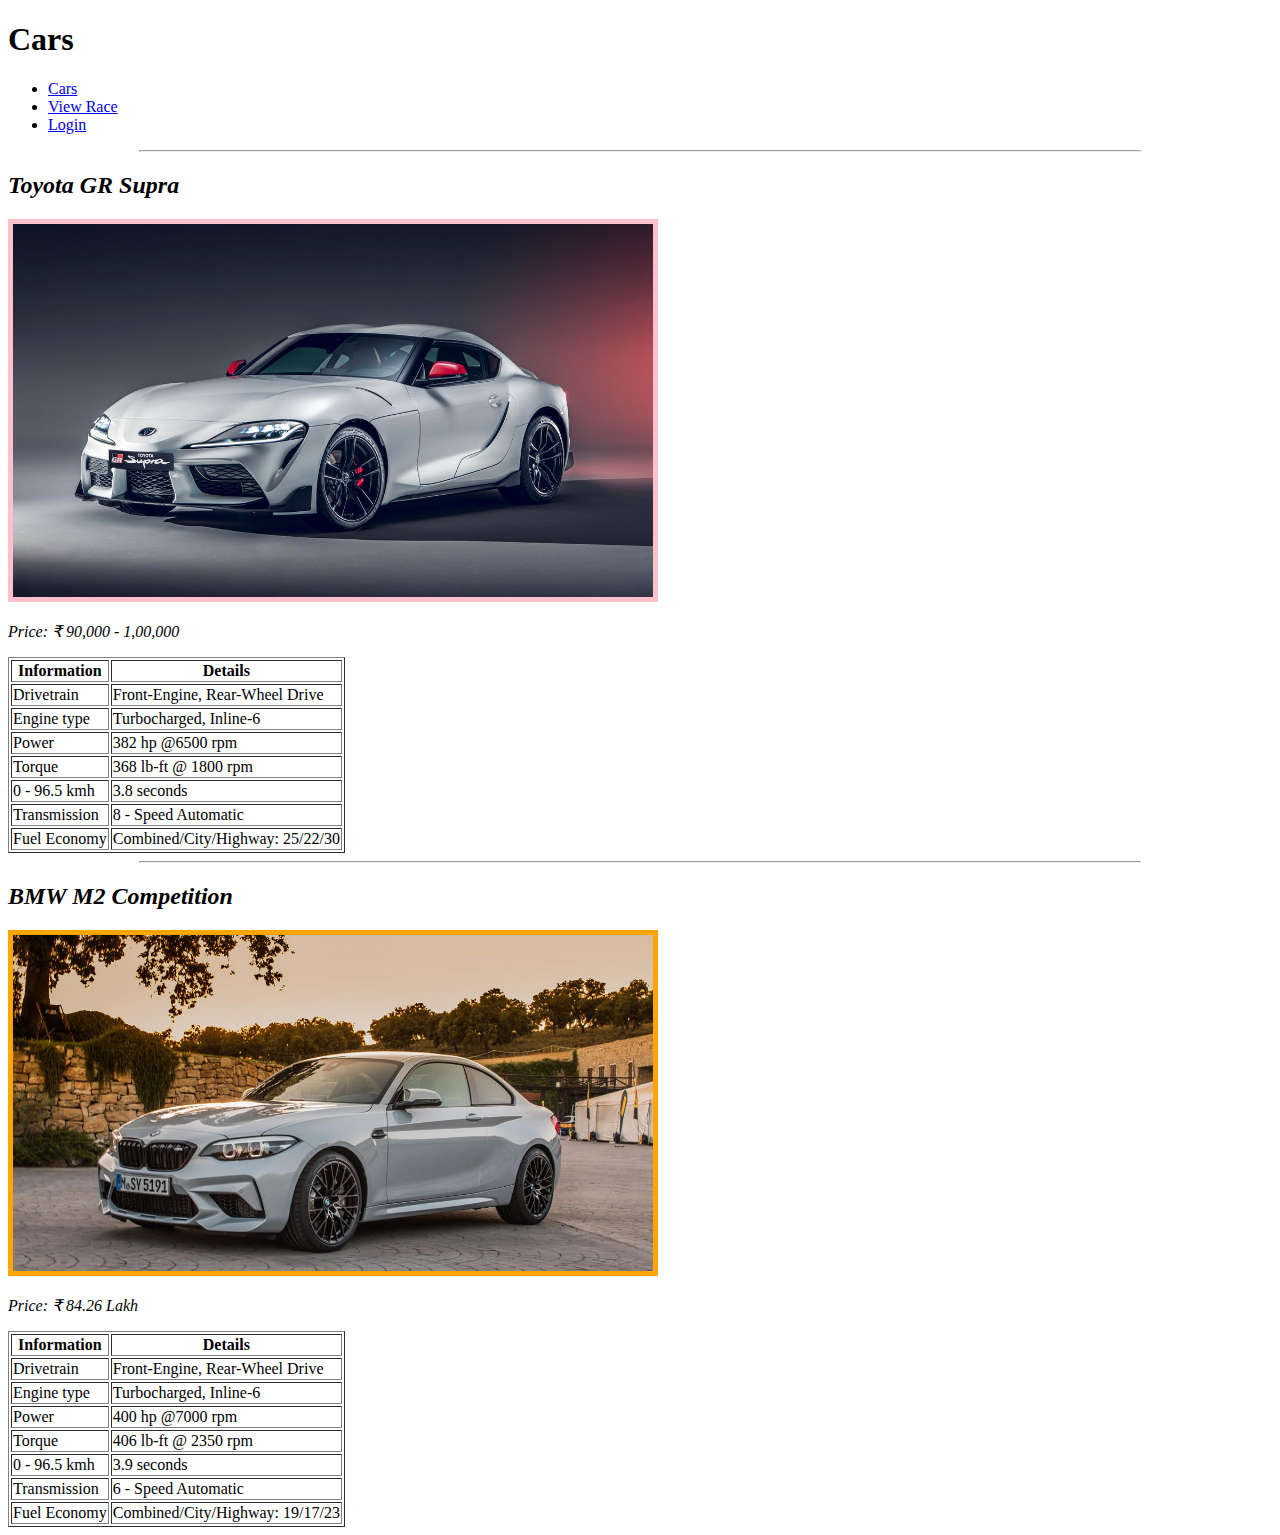
<file: index.html>
<!DOCTYPE html>
<html lang="en" dir="ltr">
  <head>

    <link rel="stylesheet" href="CSS\stylesheet.css">
    <meta charset="utf-8">
    <title>Cars</title>
  </head>
  <body>
    <h1>Cars</h1>
    <nav>
      <ul>
        <li><a href="index.html">Cars</a></li>
        <li><a href="dragrace.html">View Race</a></li>
        <li><a href="login-signup-form.html">Login</a></li>
      </ul>
    </nav>

<hr width="1000px">

<section>
  <h2 class="headings">Toyota GR Supra</h2>
  <img id="supra" border="5px" src="toyota-gr-supra.jpg" width="640px">
  <p class="prices">Price: ₹ 90,000 - 1,00,000</p>

  <table border="1px">

    <tr>
      <th>Information</th>
      <th>Details</th>
    </tr>

    <tr>
      <td>Drivetrain</td>
      <td>Front-Engine, Rear-Wheel Drive</td>
    </tr>

    <tr>
      <td>Engine type</td>
      <td>Turbocharged, Inline-6</td>
    </tr>

    <tr>
      <td>Power</td>
      <td>382 hp @6500 rpm</td>
    </tr>

    <tr>
      <td>Torque</td>
      <td>368 lb-ft @ 1800 rpm</td>
    </tr>

    <tr>
      <td>0 - 96.5 kmh</td>
      <td>3.8 seconds</td>
    </tr>

    <tr>
      <td>Transmission</td>
      <td>8 - Speed Automatic</td>
    </tr>

    <tr>
      <td>Fuel Economy</td>
      <td>Combined/City/Highway: 25/22/30</td>
    </tr>

  </table>
</section>

<hr width="1000px">

<section>
  <h2 class="headings">BMW M2 Competition</h2>
  <img id="bmw" border="5px" src="bmw-m2-competition.jpg" width="640px">
  <p class="prices">Price: ₹ 84.26 Lakh</p>

  <table border="1px">

    <tr>
      <th>Information</th>
      <th>Details</th>
    </tr>

    <tr>
      <td>Drivetrain</td>
      <td>Front-Engine, Rear-Wheel Drive</td>
    </tr>

    <tr>
      <td>Engine type</td>
      <td>Turbocharged, Inline-6</td>
    </tr>

    <tr>
      <td>Power</td>
      <td>400 hp @7000 rpm</td>
    </tr>

    <tr>
      <td>Torque</td>
      <td>406 lb-ft @ 2350 rpm</td>
    </tr>

    <tr>
      <td>0 - 96.5 kmh</td>
      <td>3.9 seconds</td>
    </tr>

    <tr>
      <td>Transmission</td>
      <td>6 - Speed Automatic</td>
    </tr>

    <tr>
      <td>Fuel Economy</td>
      <td>Combined/City/Highway: 19/17/23</td>
    </tr>

  </table>
</section>

  </body>
</html>
</file>
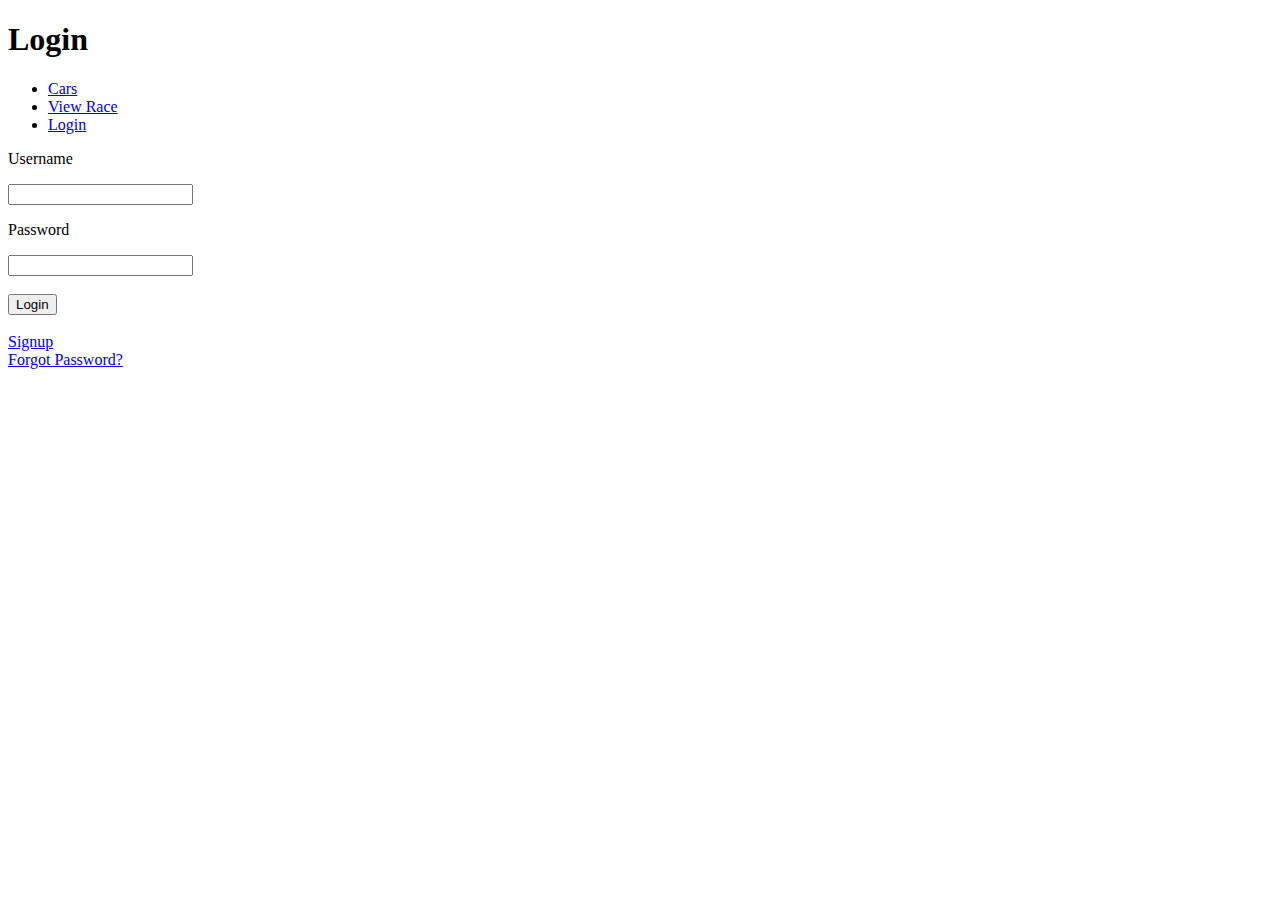
<file: login-signup-form.html>
<!DOCTYPE html>
<html lang="en" dir="ltr">
  <head>
    <meta charset="utf-8">
    <title></title>
  </head>
  <link rel="stylesheet" href="CSS\stylesheet.css">
  <body>
    <h1>Login</h1>
    <nav>
      <ul>
        <li><a href="index.html">Cars</a></li>
        <li><a href="drag-race.html">View Race</a></li>
        <li><a href="login-signup-form.html">Login</a></li>
      </ul>
    </nav>
    <form id="my-form">
      <p>Username</p>
      <input type="text" name="Username">
      <br>
      <p>Password</p>
      <input type="password" name="Password">
      <br>
      <br>
      <input id="submit-button" type="submit" name="Login" value="Login" >
      <br>
      <br>
      <a href="signup.html">Signup</a>
      <br>
      <a href="forgot-password.html">Forgot Password?</a>

    </form>
  </body>
</html>
</file>
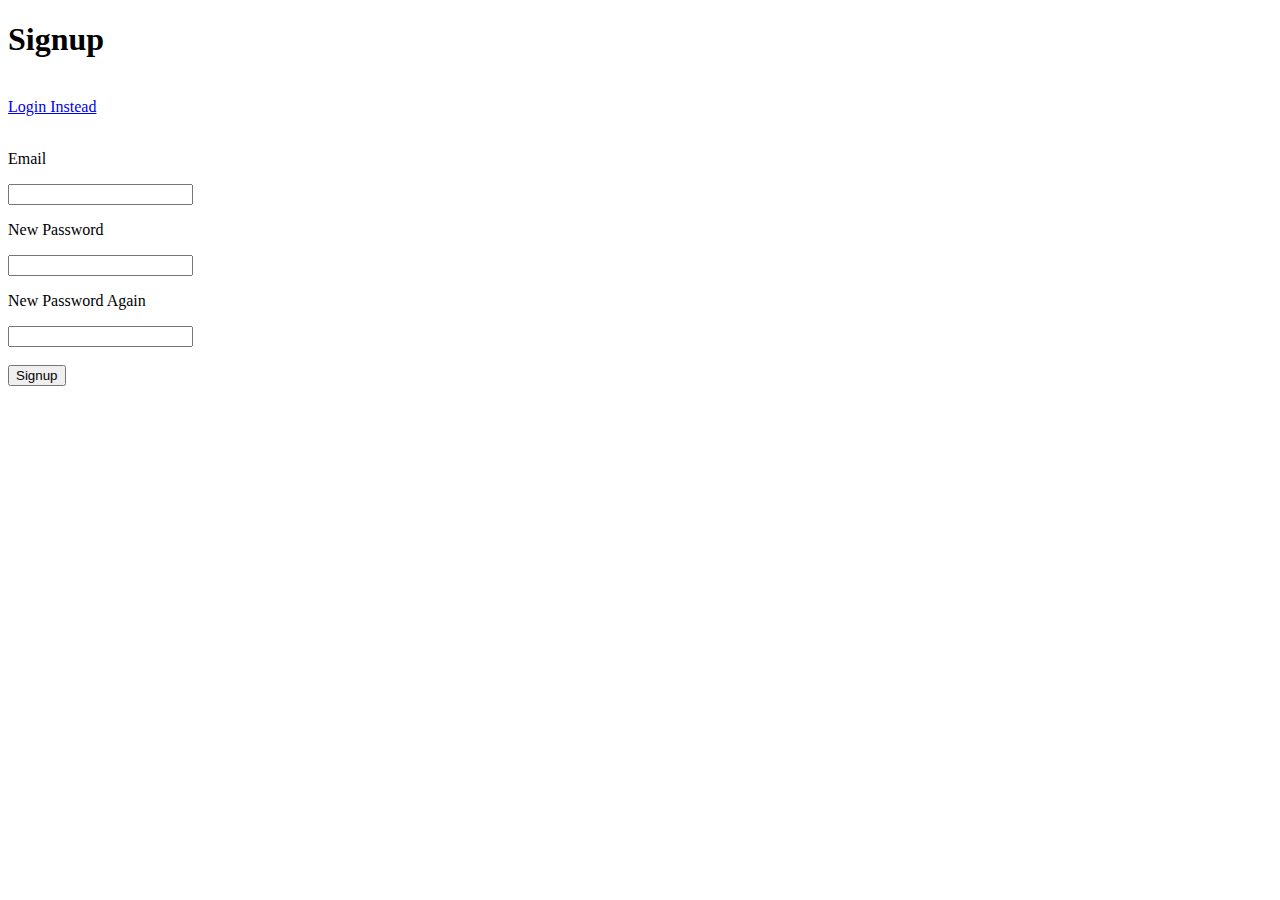
<file: signup.html>
<!DOCTYPE html>
<html lang="en" dir="ltr">
  <head>
    <meta charset="utf-8">
    <title></title>
  </head>
  <link rel="stylesheet" href="CSS\stylesheet.css">
  <body>
    <h1>Signup</h1>
    <br>
        <a href="login-signup-form.html">Login Instead</a>
        <br>
        <br>
        <form id="my-form">
          <p>Email</p>
          <input type="email" name="Email">
          <br>
          <p>New Password</p>
          <input type="password" name="New Password">
          <br>
          <p>New Password Again</p>
          <input type="password" name="New Password Again">
          <br>
          <br>
          <input id="submit-button" type="submit" name="Signup" value="Signup" >
  </body>
</html>
</file>
